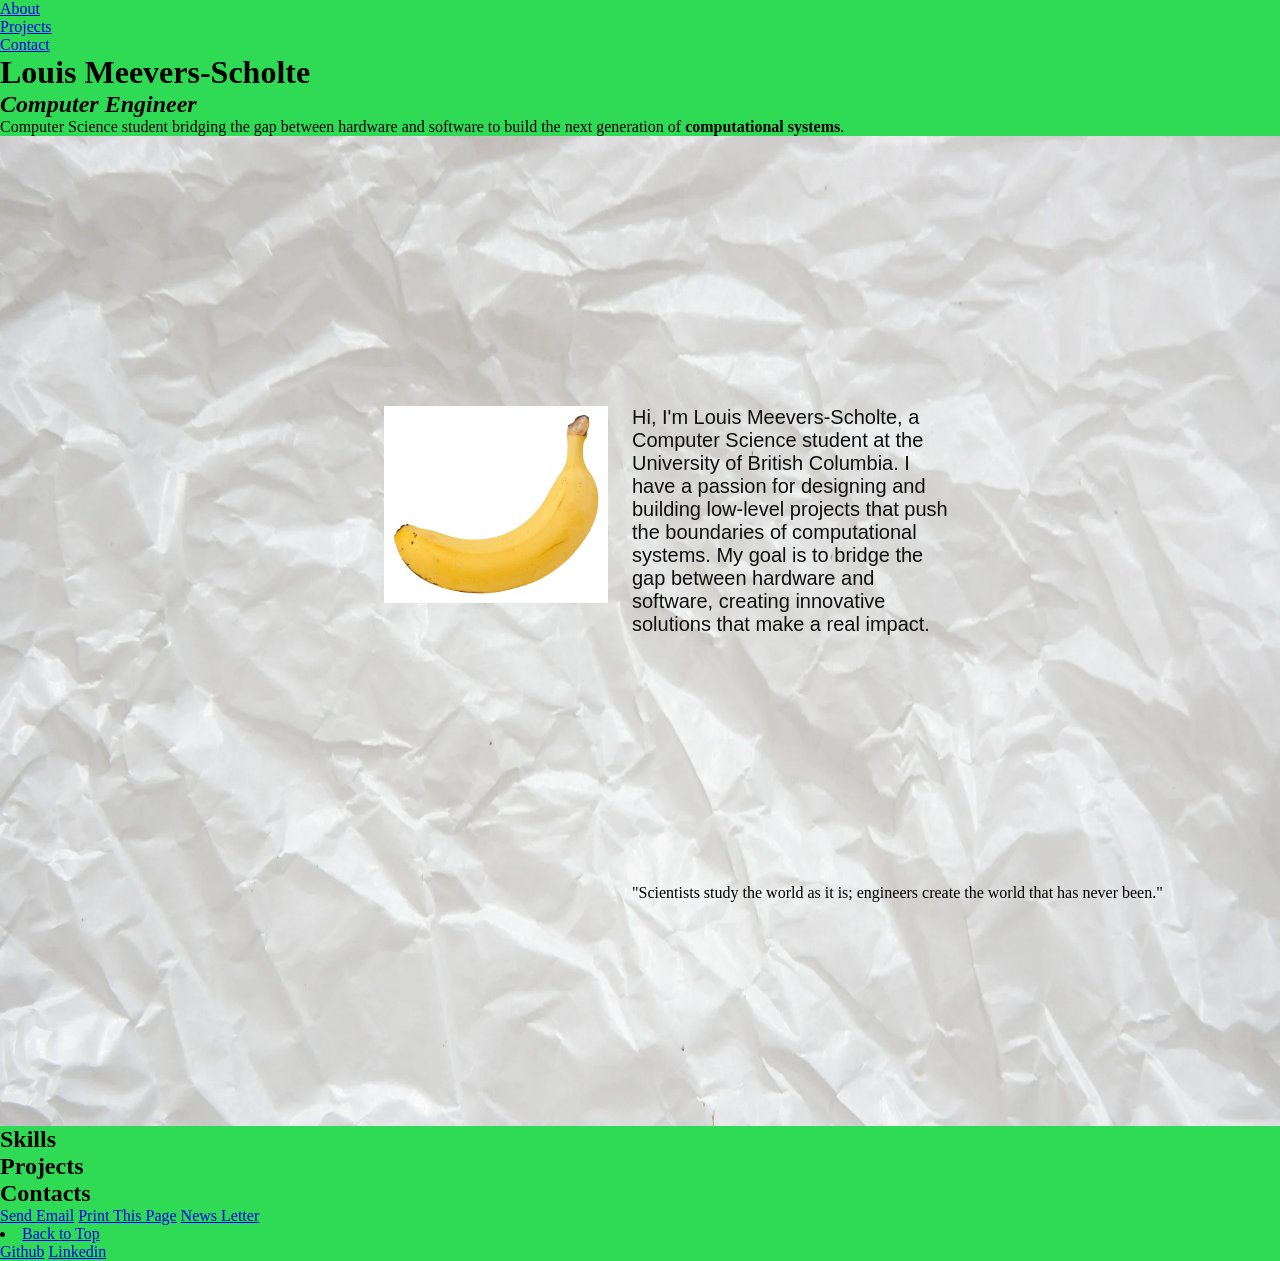
<file: index.html>
<!DOCTYPE html>
<html lang = "en">

    <head>
        <meta name="description" content="A portfolio showcasing my web development work.">
        <meta charset="UTF-8">
        <meta name="viewport" content="width=device-width, inital-scale=1.0">
        <meta name="author" content="Louis Meevers-Scholte">
        <title>Louis Meevers-Scholte Portfolio</title>
        
		<link href="css/style.css", rel="stylesheet"/>
		<link rel="icon" href="images/favicon.ico">

    </head>

    <body id ="top">
		<nav>
			<ul>
				<li><a href="#about">About</a></li>
				<li><a href="#projects">Projects</a></li>
				<li><a href="#contact">Contact</a></li>
			</ul>
		</nav>
		<header> 
			<!--Portfolio Website-->
			<h1>Louis Meevers-Scholte</h1>
			<h2><em>Computer Engineer</em></h2>
			<p> Computer Science student bridging the gap between hardware and software to build the next generation of <strong>computational systems</strong>. </p>
		</header>


        <!--1.1-->
        <!--tells browswer its an HTML file-->
        <!--tells browser that this website is in english, can be translated form english-->
        <!--it'll run, but nothing would be on screen-->
        <!--1.2-->
        <!--prevents the website from being too wide on different devices-->
        <!--in the head tag, at the top-->
        <!--yes, you can have multiple meta tags with the same name-->

	<!-- Header / Hero Section -->

	<!-- Navigation -->

	<!-- About Section -->
	<main id="mains">
	    <section id="about">
			<img src="images/Banana.jpg" id="face">
			<article id="about-text">
				<p>Hi, I'm Louis Meevers-Scholte, a Computer Science student at the University of British Columbia. 
					I have a passion for designing and building low-level projects that push the boundaries of computational systems. 
					My goal is to bridge the gap between hardware and software, 
					creating innovative solutions that make a real impact.</p>
			</article>
			<blockquote>
				<p>"Scientists study the world as it is; engineers create the world that has never been."</p>
			</blockquote>
	    </section>

	    <section id="skills">
			<h2>Skills</h2>	
	    </section>
		<!-- Projects Section -->
	    <section id="projects">
			<h2>Projects</h2>	
	    </section>

	    <!-- Contact Section -->
	    <section id="contact">
			<h2>Contacts</h2>
			<a href="mailto:4thlouis@gmail.com">Send Email</a>
			<a href="javascript:window.print()">Print This Page</a>
			<a href="#" onclick="alert('Coming Soon')">News Letter</a>

	    </section>
	</main>
	<!-- Footer -->

	<!--1.3-->
	<!--No, users cannot see comments-->
	<!--The common keybind is crt /-->


	<!--2,1-->
	<!--only one h1 makes sense to sperate paragraphs, or making a title-->
	<!--h1 is bigger than h3-->
	<!-- no since it is what it represents -->

	<!--2.2-->
	<!--<strong> semantic meaning carries weight while <b> does not, and <em> shows verbal stress and <i> shows a different voice-->
	<!--you can the text both becomes italicized and bold-->
	<!--it just shortens the white space to one-->
	
	<!--3.1-->
	<!--Shows an error-->
	<!--yes you can-->
	<!--beacuse it tells the browser that link g=is withi the page-->
	<li><a href="#top">Back to Top</a></li>
	
	<!--3.2-->
	<!--opens a new tab-->
	<!--prevents others from gaining access to my portfolio page-->
	<!--treats it as a relative path-->
	
	<!--3.3-->
	<!--gmail pops up-->
	<!--yes they do-->
	<!--yes-->
	
	<!--4.1-->
	<!-- header tells the page its at the top, while div represents nothing -->
	<!--yes-->
	<!--body contatin all visible things, main has the most imortant thing-->

	<!--4.2-->
	<!--yes a section does not need a heading-->
	<!--section is a sematic element for a group of content, div has no meaning-->
	<!--an article should in a section, becuase a section is a group of conent, an article is a group of text.-->

	<!--4.3-->
	<!--No -->
	<!--No -->
	<!--yes -->

	<footer>
	    <a href="https://github.com/Moclison">Github</a>
	    <a href="https://www.linkedin.com/in/louis-meevers-scholte-1882413a0/?isSelfProfile=false">Linkedin</a>
	</footer>
    </body>

</html>
</file>
<file: css/style.css>
*{
    box-sizing: border-box;
    margin: 0;
    padding: 0;
 }
#about
{
    display: grid;
    grid-template-columns: minmax(150px, 25%) 1fr;
    align-items: start;
    gap: 1.5rem;
    background-image: url("../images/Crumpled-Paper.png");
    background-size: 100% 100%;
    background-repeat: repeat;
    background-position: center;
    margin: 0px;	
    padding: 0px;
    height: 110vh;
    width: 100vw;

    padding-top: 30vh;
    padding-left: 30vw;

}

#top
{
    background-color: #2fda54;
    margin: 0;
    background-size: 100%;
}

#face
{
    /* margin-top: 90px;
    margin-left: 30vw; */ 
    grid-column: 1; 
    width: 100%;
    max-width: 400px;
    max-height: 400px;
}
#about-text
{
    grid-column: 2;
    /* margin-left: 60vw; */

    max-width: 50%;
    color: #0f0f0f;
    font-family: 'Roboto', sans-serif;
    font-size: 20px;
}

#about blockquote
{
    grid-column: 2;
}

@media (max-width: 600px)
{
    #about
    {
        grid-template-columns: 1fr;
    }

    #face,
    #about-text,
    #about blockquote
    {
        grid-column: 1;
    }
}
.section
{
    position: relative;
    max-width: 100%;
}
</file>
